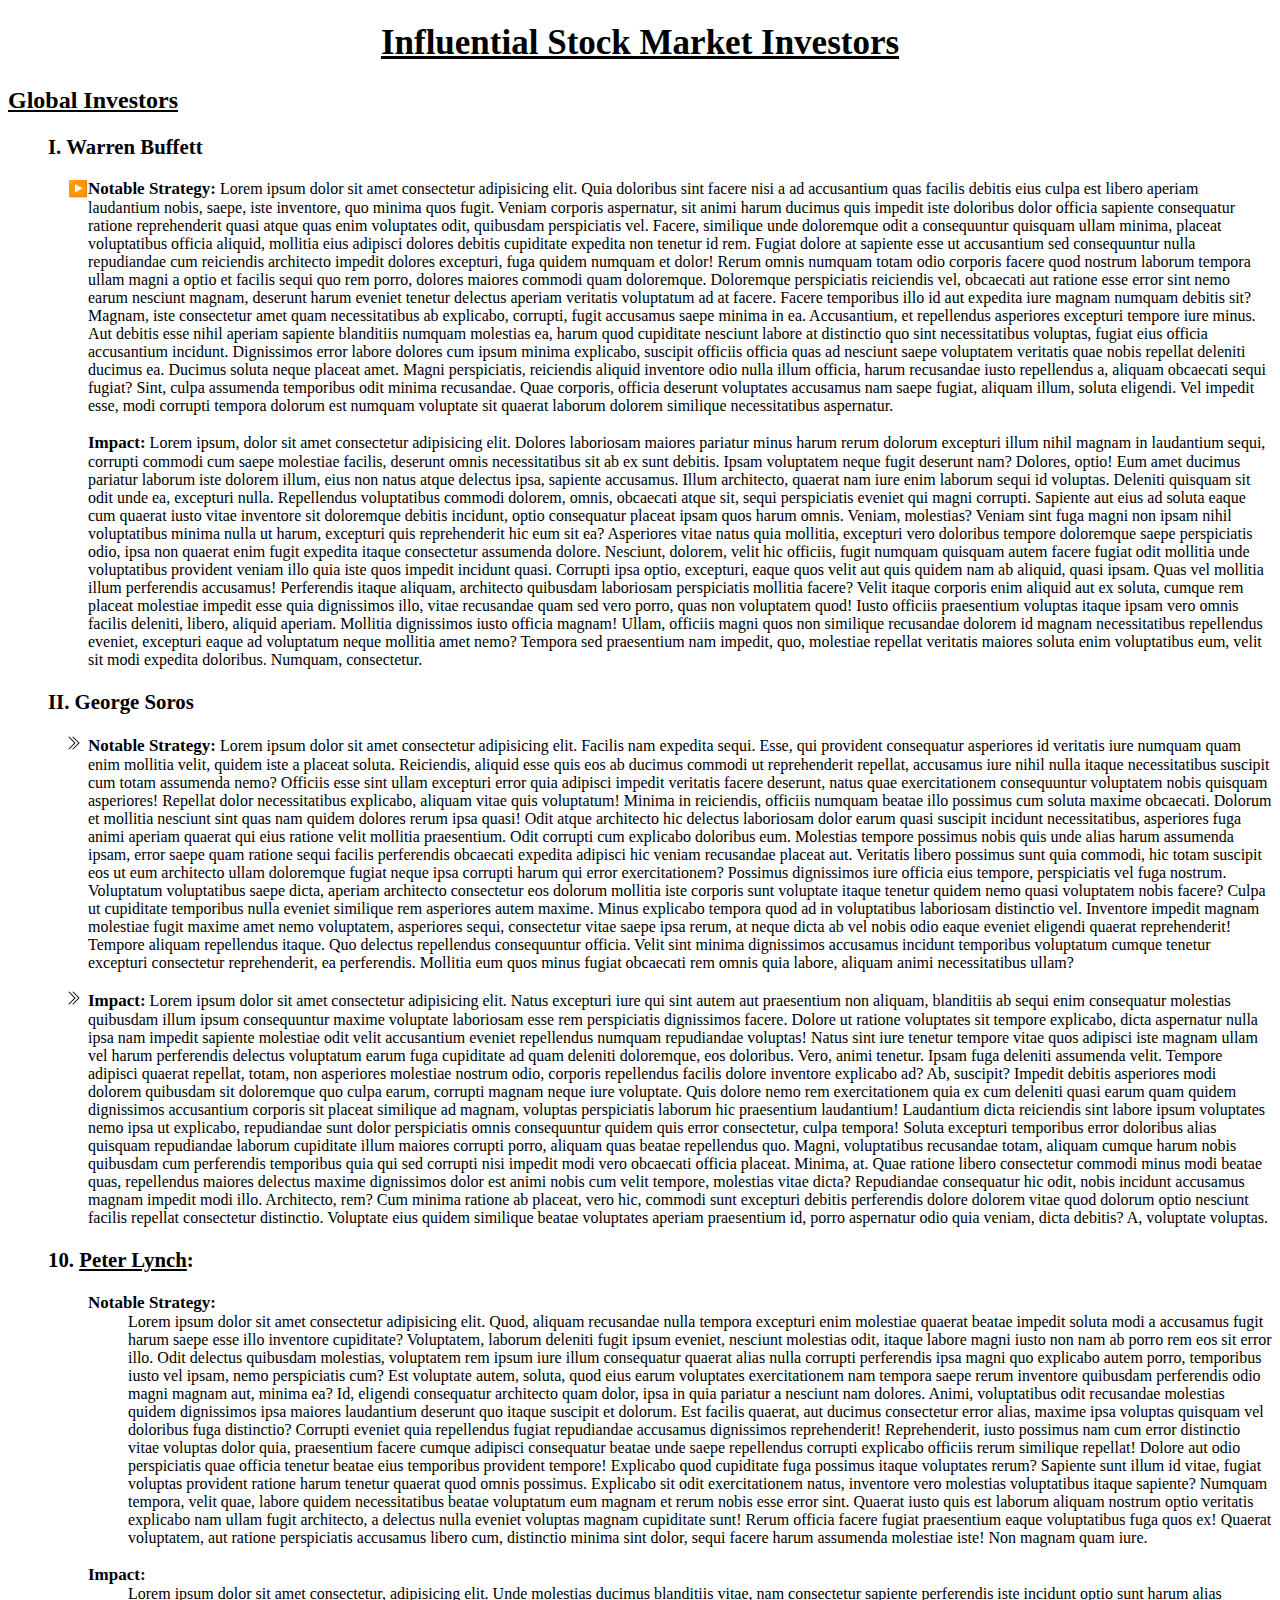
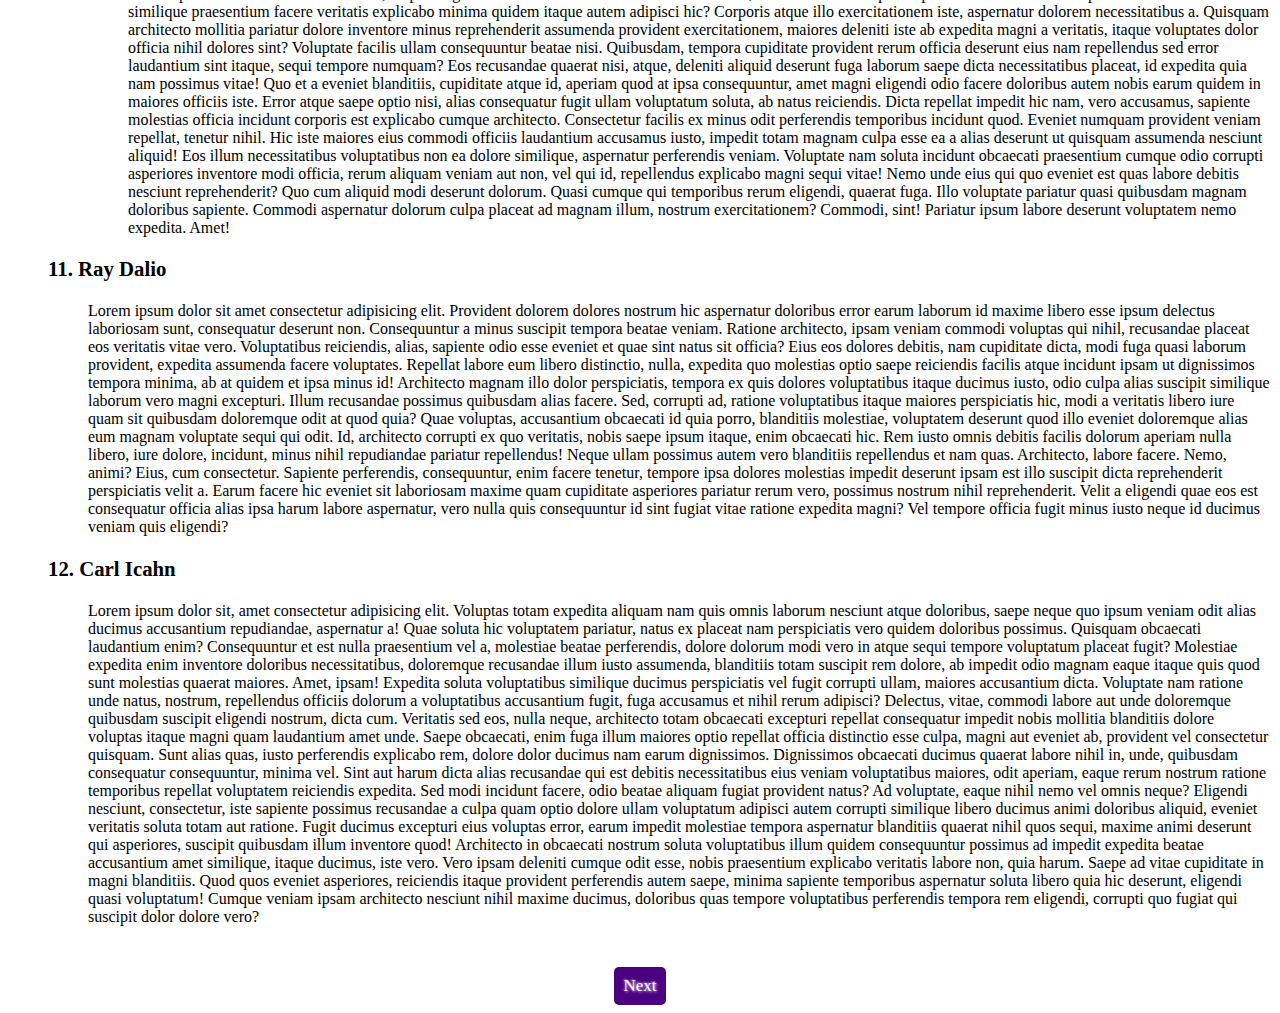
<file: S11 - Lists/index.html>
<!DOCTYPE html>
<html lang="en">
  <head>
    <meta charset="UTF-8" />
    <meta name="viewport" content="width=device-width, initial-scale=1.0" />
    <title>Document</title>
    <link rel="stylesheet" href="style.css" />
  </head>

  <body>
    <nav class="mainHeading">
      <ins><h1>Influential Stock Market Investors</h1></ins>
    </nav>

    <h2><ins>Global Investors</ins></h2>
    <ol type="I" class="warrenOL">
      <li>
        <h3>Warren Buffett</h3>
        <ul>
          <li class="warrenUL1">
            <strong class="listItems">Notable Strategy:</strong> Lorem ipsum
            dolor sit amet consectetur adipisicing elit. Quia doloribus sint
            facere nisi a ad accusantium quas facilis debitis eius culpa est
            libero aperiam laudantium nobis, saepe, iste inventore, quo minima
            quos fugit. Veniam corporis aspernatur, sit animi harum ducimus quis
            impedit iste doloribus dolor officia sapiente consequatur ratione
            reprehenderit quasi atque quas enim voluptates odit, quibusdam
            perspiciatis vel. Facere, similique unde doloremque odit a
            consequuntur quisquam ullam minima, placeat voluptatibus officia
            aliquid, mollitia eius adipisci dolores debitis cupiditate expedita
            non tenetur id rem. Fugiat dolore at sapiente esse ut accusantium
            sed consequuntur nulla repudiandae cum reiciendis architecto impedit
            dolores excepturi, fuga quidem numquam et dolor! Rerum omnis numquam
            totam odio corporis facere quod nostrum laborum tempora ullam magni
            a optio et facilis sequi quo rem porro, dolores maiores commodi quam
            doloremque. Doloremque perspiciatis reiciendis vel, obcaecati aut
            ratione esse error sint nemo earum nesciunt magnam, deserunt harum
            eveniet tenetur delectus aperiam veritatis voluptatum ad at facere.
            Facere temporibus illo id aut expedita iure magnam numquam debitis
            sit? Magnam, iste consectetur amet quam necessitatibus ab explicabo,
            corrupti, fugit accusamus saepe minima in ea. Accusantium, et
            repellendus asperiores excepturi tempore iure minus. Aut debitis
            esse nihil aperiam sapiente blanditiis numquam molestias ea, harum
            quod cupiditate nesciunt labore at distinctio quo sint
            necessitatibus voluptas, fugiat eius officia accusantium incidunt.
            Dignissimos error labore dolores cum ipsum minima explicabo,
            suscipit officiis officia quas ad nesciunt saepe voluptatem
            veritatis quae nobis repellat deleniti ducimus ea. Ducimus soluta
            neque placeat amet. Magni perspiciatis, reiciendis aliquid inventore
            odio nulla illum officia, harum recusandae iusto repellendus a,
            aliquam obcaecati sequi fugiat? Sint, culpa assumenda temporibus
            odit minima recusandae. Quae corporis, officia deserunt voluptates
            accusamus nam saepe fugiat, aliquam illum, soluta eligendi. Vel
            impedit esse, modi corrupti tempora dolorum est numquam voluptate
            sit quaerat laborum dolorem similique necessitatibus aspernatur.
          </li>
          <br />
          <li class="warrenUL2">
            <strong class="listItems">Impact:</strong> Lorem ipsum, dolor sit
            amet consectetur adipisicing elit. Dolores laboriosam maiores
            pariatur minus harum rerum dolorum excepturi illum nihil magnam in
            laudantium sequi, corrupti commodi cum saepe molestiae facilis,
            deserunt omnis necessitatibus sit ab ex sunt debitis. Ipsam
            voluptatem neque fugit deserunt nam? Dolores, optio! Eum amet
            ducimus pariatur laborum iste dolorem illum, eius non natus atque
            delectus ipsa, sapiente accusamus. Illum architecto, quaerat nam
            iure enim laborum sequi id voluptas. Deleniti quisquam sit odit unde
            ea, excepturi nulla. Repellendus voluptatibus commodi dolorem,
            omnis, obcaecati atque sit, sequi perspiciatis eveniet qui magni
            corrupti. Sapiente aut eius ad soluta eaque cum quaerat iusto vitae
            inventore sit doloremque debitis incidunt, optio consequatur placeat
            ipsam quos harum omnis. Veniam, molestias? Veniam sint fuga magni
            non ipsam nihil voluptatibus minima nulla ut harum, excepturi quis
            reprehenderit hic eum sit ea? Asperiores vitae natus quia mollitia,
            excepturi vero doloribus tempore doloremque saepe perspiciatis odio,
            ipsa non quaerat enim fugit expedita itaque consectetur assumenda
            dolore. Nesciunt, dolorem, velit hic officiis, fugit numquam
            quisquam autem facere fugiat odit mollitia unde voluptatibus
            provident veniam illo quia iste quos impedit incidunt quasi.
            Corrupti ipsa optio, excepturi, eaque quos velit aut quis quidem nam
            ab aliquid, quasi ipsam. Quas vel mollitia illum perferendis
            accusamus! Perferendis itaque aliquam, architecto quibusdam
            laboriosam perspiciatis mollitia facere? Velit itaque corporis enim
            aliquid aut ex soluta, cumque rem placeat molestiae impedit esse
            quia dignissimos illo, vitae recusandae quam sed vero porro, quas
            non voluptatem quod! Iusto officiis praesentium voluptas itaque
            ipsam vero omnis facilis deleniti, libero, aliquid aperiam. Mollitia
            dignissimos iusto officia magnam! Ullam, officiis magni quos non
            similique recusandae dolorem id magnam necessitatibus repellendus
            eveniet, excepturi eaque ad voluptatum neque mollitia amet nemo?
            Tempora sed praesentium nam impedit, quo, molestiae repellat
            veritatis maiores soluta enim voluptatibus eum, velit sit modi
            expedita doloribus. Numquam, consectetur.
          </li>
        </ul>
      </li>

      <li>
        <h3>George Soros</h3>
        <ul class="georgeUL">
          <li>
            <strong class="listItems">Notable Strategy:</strong> Lorem ipsum
            dolor sit amet consectetur adipisicing elit. Facilis nam expedita
            sequi. Esse, qui provident consequatur asperiores id veritatis iure
            numquam quam enim mollitia velit, quidem iste a placeat soluta.
            Reiciendis, aliquid esse quis eos ab ducimus commodi ut
            reprehenderit repellat, accusamus iure nihil nulla itaque
            necessitatibus suscipit cum totam assumenda nemo? Officiis esse sint
            ullam excepturi error quia adipisci impedit veritatis facere
            deserunt, natus quae exercitationem consequuntur voluptatem nobis
            quisquam asperiores! Repellat dolor necessitatibus explicabo,
            aliquam vitae quis voluptatum! Minima in reiciendis, officiis
            numquam beatae illo possimus cum soluta maxime obcaecati. Dolorum et
            mollitia nesciunt sint quas nam quidem dolores rerum ipsa quasi!
            Odit atque architecto hic delectus laboriosam dolor earum quasi
            suscipit incidunt necessitatibus, asperiores fuga animi aperiam
            quaerat qui eius ratione velit mollitia praesentium. Odit corrupti
            cum explicabo doloribus eum. Molestias tempore possimus nobis quis
            unde alias harum assumenda ipsam, error saepe quam ratione sequi
            facilis perferendis obcaecati expedita adipisci hic veniam
            recusandae placeat aut. Veritatis libero possimus sunt quia commodi,
            hic totam suscipit eos ut eum architecto ullam doloremque fugiat
            neque ipsa corrupti harum qui error exercitationem? Possimus
            dignissimos iure officia eius tempore, perspiciatis vel fuga
            nostrum. Voluptatum voluptatibus saepe dicta, aperiam architecto
            consectetur eos dolorum mollitia iste corporis sunt voluptate itaque
            tenetur quidem nemo quasi voluptatem nobis facere? Culpa ut
            cupiditate temporibus nulla eveniet similique rem asperiores autem
            maxime. Minus explicabo tempora quod ad in voluptatibus laboriosam
            distinctio vel. Inventore impedit magnam molestiae fugit maxime amet
            nemo voluptatem, asperiores sequi, consectetur vitae saepe ipsa
            rerum, at neque dicta ab vel nobis odio eaque eveniet eligendi
            quaerat reprehenderit! Tempore aliquam repellendus itaque. Quo
            delectus repellendus consequuntur officia. Velit sint minima
            dignissimos accusamus incidunt temporibus voluptatum cumque tenetur
            excepturi consectetur reprehenderit, ea perferendis. Mollitia eum
            quos minus fugiat obcaecati rem omnis quia labore, aliquam animi
            necessitatibus ullam?
          </li>
          <br />
          <li>
            <strong class="listItems">Impact:</strong> Lorem ipsum dolor sit
            amet consectetur adipisicing elit. Natus excepturi iure qui sint
            autem aut praesentium non aliquam, blanditiis ab sequi enim
            consequatur molestias quibusdam illum ipsum consequuntur maxime
            voluptate laboriosam esse rem perspiciatis dignissimos facere.
            Dolore ut ratione voluptates sit tempore explicabo, dicta aspernatur
            nulla ipsa nam impedit sapiente molestiae odit velit accusantium
            eveniet repellendus numquam repudiandae voluptas! Natus sint iure
            tenetur tempore vitae quos adipisci iste magnam ullam vel harum
            perferendis delectus voluptatum earum fuga cupiditate ad quam
            deleniti doloremque, eos doloribus. Vero, animi tenetur. Ipsam fuga
            deleniti assumenda velit. Tempore adipisci quaerat repellat, totam,
            non asperiores molestiae nostrum odio, corporis repellendus facilis
            dolore inventore explicabo ad? Ab, suscipit? Impedit debitis
            asperiores modi dolorem quibusdam sit doloremque quo culpa earum,
            corrupti magnam neque iure voluptate. Quis dolore nemo rem
            exercitationem quia ex cum deleniti quasi earum quam quidem
            dignissimos accusantium corporis sit placeat similique ad magnam,
            voluptas perspiciatis laborum hic praesentium laudantium! Laudantium
            dicta reiciendis sint labore ipsum voluptates nemo ipsa ut
            explicabo, repudiandae sunt dolor perspiciatis omnis consequuntur
            quidem quis error consectetur, culpa tempora! Soluta excepturi
            temporibus error doloribus alias quisquam repudiandae laborum
            cupiditate illum maiores corrupti porro, aliquam quas beatae
            repellendus quo. Magni, voluptatibus recusandae totam, aliquam
            cumque harum nobis quibusdam cum perferendis temporibus quia qui sed
            corrupti nisi impedit modi vero obcaecati officia placeat. Minima,
            at. Quae ratione libero consectetur commodi minus modi beatae quas,
            repellendus maiores delectus maxime dignissimos dolor est animi
            nobis cum velit tempore, molestias vitae dicta? Repudiandae
            consequatur hic odit, nobis incidunt accusamus magnam impedit modi
            illo. Architecto, rem? Cum minima ratione ab placeat, vero hic,
            commodi sunt excepturi debitis perferendis dolore dolorem vitae quod
            dolorum optio nesciunt facilis repellat consectetur distinctio.
            Voluptate eius quidem similique beatae voluptates aperiam
            praesentium id, porro aspernatur odio quia veniam, dicta debitis? A,
            voluptate voluptas.
          </li>
        </ul>
      </li>
    </ol>

    <ol start="10" class="peterOL warrenOL">
      <li>
        <h3><ins>Peter Lynch</ins>:</h3>
        <dl class="peterDL">
          <ul class="peterUL">
            <li>
              <dt>
                <strong>Notable Strategy:</strong>
              </dt>
            </li>
            <dd>
              Lorem ipsum dolor sit amet consectetur adipisicing elit. Quod,
              aliquam recusandae nulla tempora excepturi enim molestiae quaerat
              beatae impedit soluta modi a accusamus fugit harum saepe esse illo
              inventore cupiditate? Voluptatem, laborum deleniti fugit ipsum
              eveniet, nesciunt molestias odit, itaque labore magni iusto non
              nam ab porro rem eos sit error illo. Odit delectus quibusdam
              molestias, voluptatem rem ipsum iure illum consequatur quaerat
              alias nulla corrupti perferendis ipsa magni quo explicabo autem
              porro, temporibus iusto vel ipsam, nemo perspiciatis cum? Est
              voluptate autem, soluta, quod eius earum voluptates exercitationem
              nam tempora saepe rerum inventore quibusdam perferendis odio magni
              magnam aut, minima ea? Id, eligendi consequatur architecto quam
              dolor, ipsa in quia pariatur a nesciunt nam dolores. Animi,
              voluptatibus odit recusandae molestias quidem dignissimos ipsa
              maiores laudantium deserunt quo itaque suscipit et dolorum. Est
              facilis quaerat, aut ducimus consectetur error alias, maxime ipsa
              voluptas quisquam vel doloribus fuga distinctio? Corrupti eveniet
              quia repellendus fugiat repudiandae accusamus dignissimos
              reprehenderit! Reprehenderit, iusto possimus nam cum error
              distinctio vitae voluptas dolor quia, praesentium facere cumque
              adipisci consequatur beatae unde saepe repellendus corrupti
              explicabo officiis rerum similique repellat! Dolore aut odio
              perspiciatis quae officia tenetur beatae eius temporibus provident
              tempore! Explicabo quod cupiditate fuga possimus itaque voluptates
              rerum? Sapiente sunt illum id vitae, fugiat voluptas provident
              ratione harum tenetur quaerat quod omnis possimus. Explicabo sit
              odit exercitationem natus, inventore vero molestias voluptatibus
              itaque sapiente? Numquam tempora, velit quae, labore quidem
              necessitatibus beatae voluptatum eum magnam et rerum nobis esse
              error sint. Quaerat iusto quis est laborum aliquam nostrum optio
              veritatis explicabo nam ullam fugit architecto, a delectus nulla
              eveniet voluptas magnam cupiditate sunt! Rerum officia facere
              fugiat praesentium eaque voluptatibus fuga quos ex! Quaerat
              voluptatem, aut ratione perspiciatis accusamus libero cum,
              distinctio minima sint dolor, sequi facere harum assumenda
              molestiae iste! Non magnam quam iure.
            </dd>
            <br />
            <li>
              <dt><strong>Impact:</strong></dt>
            </li>
            <dd>
              Lorem ipsum dolor sit amet consectetur, adipisicing elit. Unde
              molestias ducimus blanditiis vitae, nam consectetur sapiente
              perferendis iste incidunt optio sunt harum alias similique
              praesentium facere veritatis explicabo minima quidem itaque autem
              adipisci hic? Corporis atque illo exercitationem iste, aspernatur
              dolorem necessitatibus a. Quisquam architecto mollitia pariatur
              dolore inventore minus reprehenderit assumenda provident
              exercitationem, maiores deleniti iste ab expedita magni a
              veritatis, itaque voluptates dolor officia nihil dolores sint?
              Voluptate facilis ullam consequuntur beatae nisi. Quibusdam,
              tempora cupiditate provident rerum officia deserunt eius nam
              repellendus sed error laudantium sint itaque, sequi tempore
              numquam? Eos recusandae quaerat nisi, atque, deleniti aliquid
              deserunt fuga laborum saepe dicta necessitatibus placeat, id
              expedita quia nam possimus vitae! Quo et a eveniet blanditiis,
              cupiditate atque id, aperiam quod at ipsa consequuntur, amet magni
              eligendi odio facere doloribus autem nobis earum quidem in maiores
              officiis iste. Error atque saepe optio nisi, alias consequatur
              fugit ullam voluptatum soluta, ab natus reiciendis. Dicta repellat
              impedit hic nam, vero accusamus, sapiente molestias officia
              incidunt corporis est explicabo cumque architecto. Consectetur
              facilis ex minus odit perferendis temporibus incidunt quod.
              Eveniet numquam provident veniam repellat, tenetur nihil. Hic iste
              maiores eius commodi officiis laudantium accusamus iusto, impedit
              totam magnam culpa esse ea a alias deserunt ut quisquam assumenda
              nesciunt aliquid! Eos illum necessitatibus voluptatibus non ea
              dolore similique, aspernatur perferendis veniam. Voluptate nam
              soluta incidunt obcaecati praesentium cumque odio corrupti
              asperiores inventore modi officia, rerum aliquam veniam aut non,
              vel qui id, repellendus explicabo magni sequi vitae! Nemo unde
              eius qui quo eveniet est quas labore debitis nesciunt
              reprehenderit? Quo cum aliquid modi deserunt dolorum. Quasi cumque
              qui temporibus rerum eligendi, quaerat fuga. Illo voluptate
              pariatur quasi quibusdam magnam doloribus sapiente. Commodi
              aspernatur dolorum culpa placeat ad magnam illum, nostrum
              exercitationem? Commodi, sint! Pariatur ipsum labore deserunt
              voluptatem nemo expedita. Amet!
            </dd>
          </ul>
        </dl>
      </li>

      <li>
        <dl>
          <dt>
            <h3>Ray Dalio</h3>
          </dt>
          <dd>
            Lorem ipsum dolor sit amet consectetur adipisicing elit. Provident
            dolorem dolores nostrum hic aspernatur doloribus error earum laborum
            id maxime libero esse ipsum delectus laboriosam sunt, consequatur
            deserunt non. Consequuntur a minus suscipit tempora beatae veniam.
            Ratione architecto, ipsam veniam commodi voluptas qui nihil,
            recusandae placeat eos veritatis vitae vero. Voluptatibus
            reiciendis, alias, sapiente odio esse eveniet et quae sint natus sit
            officia? Eius eos dolores debitis, nam cupiditate dicta, modi fuga
            quasi laborum provident, expedita assumenda facere voluptates.
            Repellat labore eum libero distinctio, nulla, expedita quo molestias
            optio saepe reiciendis facilis atque incidunt ipsam ut dignissimos
            tempora minima, ab at quidem et ipsa minus id! Architecto magnam
            illo dolor perspiciatis, tempora ex quis dolores voluptatibus itaque
            ducimus iusto, odio culpa alias suscipit similique laborum vero
            magni excepturi. Illum recusandae possimus quibusdam alias facere.
            Sed, corrupti ad, ratione voluptatibus itaque maiores perspiciatis
            hic, modi a veritatis libero iure quam sit quibusdam doloremque odit
            at quod quia? Quae voluptas, accusantium obcaecati id quia porro,
            blanditiis molestiae, voluptatem deserunt quod illo eveniet
            doloremque alias eum magnam voluptate sequi qui odit. Id, architecto
            corrupti ex quo veritatis, nobis saepe ipsum itaque, enim obcaecati
            hic. Rem iusto omnis debitis facilis dolorum aperiam nulla libero,
            iure dolore, incidunt, minus nihil repudiandae pariatur repellendus!
            Neque ullam possimus autem vero blanditiis repellendus et nam quas.
            Architecto, labore facere. Nemo, animi? Eius, cum consectetur.
            Sapiente perferendis, consequuntur, enim facere tenetur, tempore
            ipsa dolores molestias impedit deserunt ipsam est illo suscipit
            dicta reprehenderit perspiciatis velit a. Earum facere hic eveniet
            sit laboriosam maxime quam cupiditate asperiores pariatur rerum
            vero, possimus nostrum nihil reprehenderit. Velit a eligendi quae
            eos est consequatur officia alias ipsa harum labore aspernatur, vero
            nulla quis consequuntur id sint fugiat vitae ratione expedita magni?
            Vel tempore officia fugit minus iusto neque id ducimus veniam quis
            eligendi?
          </dd>
        </dl>
      </li>

      <li>
        <dl>
          <dt>
            <h3>Carl Icahn</h3>
          </dt>
          <dd>
            Lorem ipsum dolor sit, amet consectetur adipisicing elit. Voluptas
            totam expedita aliquam nam quis omnis laborum nesciunt atque
            doloribus, saepe neque quo ipsum veniam odit alias ducimus
            accusantium repudiandae, aspernatur a! Quae soluta hic voluptatem
            pariatur, natus ex placeat nam perspiciatis vero quidem doloribus
            possimus. Quisquam obcaecati laudantium enim? Consequuntur et est
            nulla praesentium vel a, molestiae beatae perferendis, dolore
            dolorum modi vero in atque sequi tempore voluptatum placeat fugit?
            Molestiae expedita enim inventore doloribus necessitatibus,
            doloremque recusandae illum iusto assumenda, blanditiis totam
            suscipit rem dolore, ab impedit odio magnam eaque itaque quis quod
            sunt molestias quaerat maiores. Amet, ipsam! Expedita soluta
            voluptatibus similique ducimus perspiciatis vel fugit corrupti
            ullam, maiores accusantium dicta. Voluptate nam ratione unde natus,
            nostrum, repellendus officiis dolorum a voluptatibus accusantium
            fugit, fuga accusamus et nihil rerum adipisci? Delectus, vitae,
            commodi labore aut unde doloremque quibusdam suscipit eligendi
            nostrum, dicta cum. Veritatis sed eos, nulla neque, architecto totam
            obcaecati excepturi repellat consequatur impedit nobis mollitia
            blanditiis dolore voluptas itaque magni quam laudantium amet unde.
            Saepe obcaecati, enim fuga illum maiores optio repellat officia
            distinctio esse culpa, magni aut eveniet ab, provident vel
            consectetur quisquam. Sunt alias quas, iusto perferendis explicabo
            rem, dolore dolor ducimus nam earum dignissimos. Dignissimos
            obcaecati ducimus quaerat labore nihil in, unde, quibusdam
            consequatur consequuntur, minima vel. Sint aut harum dicta alias
            recusandae qui est debitis necessitatibus eius veniam voluptatibus
            maiores, odit aperiam, eaque rerum nostrum ratione temporibus
            repellat voluptatem reiciendis expedita. Sed modi incidunt facere,
            odio beatae aliquam fugiat provident natus? Ad voluptate, eaque
            nihil nemo vel omnis neque? Eligendi nesciunt, consectetur, iste
            sapiente possimus recusandae a culpa quam optio dolore ullam
            voluptatum adipisci autem corrupti similique libero ducimus animi
            doloribus aliquid, eveniet veritatis soluta totam aut ratione. Fugit
            ducimus excepturi eius voluptas error, earum impedit molestiae
            tempora aspernatur blanditiis quaerat nihil quos sequi, maxime animi
            deserunt qui asperiores, suscipit quibusdam illum inventore quod!
            Architecto in obcaecati nostrum soluta voluptatibus illum quidem
            consequuntur possimus ad impedit expedita beatae accusantium amet
            similique, itaque ducimus, iste vero. Vero ipsam deleniti cumque
            odit esse, nobis praesentium explicabo veritatis labore non, quia
            harum. Saepe ad vitae cupiditate in magni blanditiis. Quod quos
            eveniet asperiores, reiciendis itaque provident perferendis autem
            saepe, minima sapiente temporibus aspernatur soluta libero quia hic
            deserunt, eligendi quasi voluptatum! Cumque veniam ipsam architecto
            nesciunt nihil maxime ducimus, doloribus quas tempore voluptatibus
            perferendis tempora rem eligendi, corrupti quo fugiat qui suscipit
            dolor dolore vero?
          </dd>
        </dl>
      </li>
    </ol>

    <nav class="button1">
      <a class="button2" href="./indianInvestors.html">Next</a>
    </nav>
  </body>
</html>
</file>
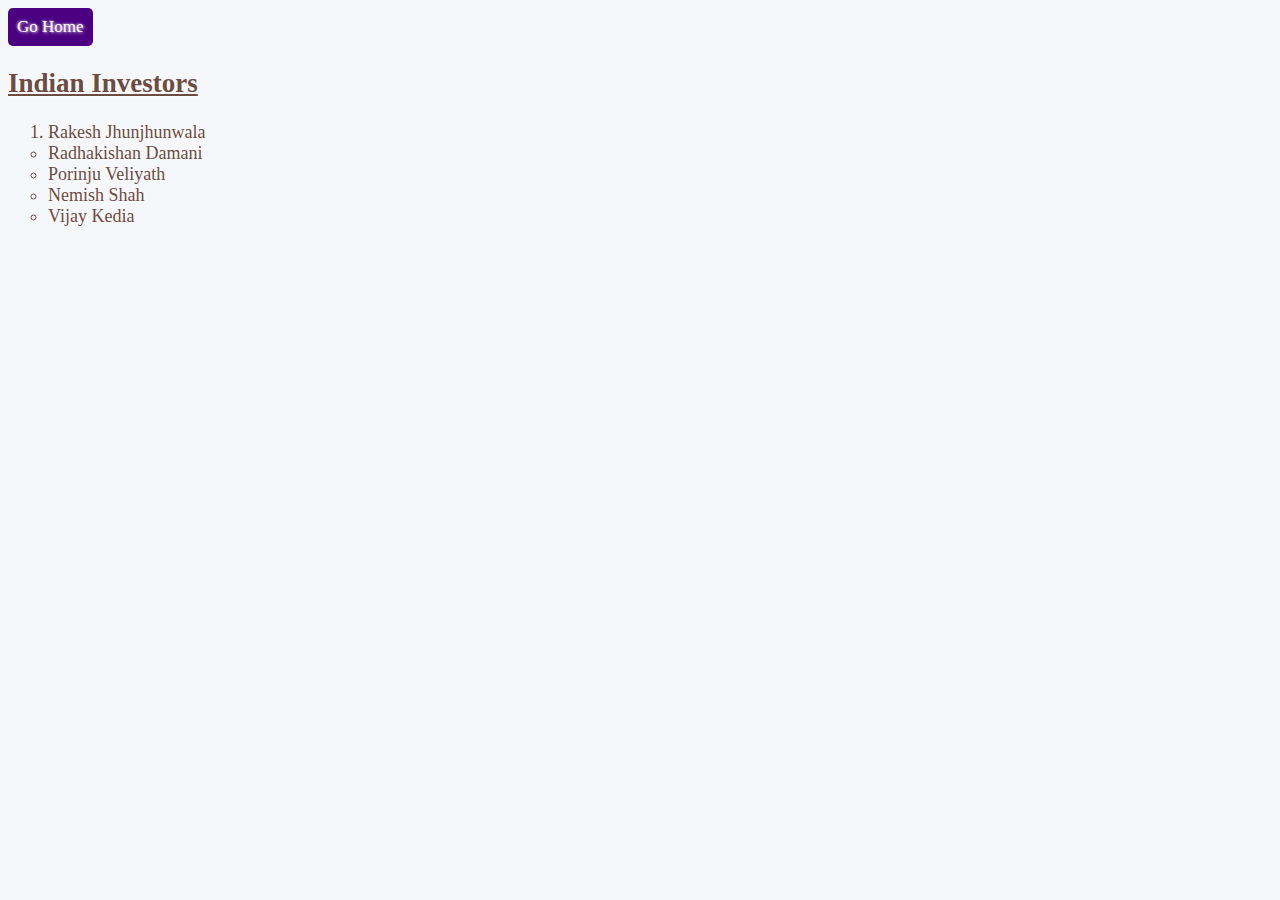
<file: S11 - Lists/indianInvestors.html>
<!DOCTYPE html>
<html lang="en">
  <head>
    <meta charset="UTF-8" />
    <meta name="viewport" content="width=device-width, initial-scale=1.0" />
    <title>Document</title>

    <link rel="stylesheet" href="style.css" />

    <style>
      .indianBody {
        background-color: floralwhite;
      }

      .indianUL {
        list-style-type: circle;
      }
    </style>
  </head>

  <body class="indianBody" style="background-color: #f5f7fa">
    <a class="button2" href="./index.html">Go Home</a>

    <h2><ins>Indian Investors</ins></h2>
    <ul class="indianUL">
      <li style="list-style-type: decimal">Rakesh Jhunjhunwala</li>
      <li>Radhakishan Damani</li>
      <li>Porinju Veliyath</li>
      <li>Nemish Shah</li>
      <li>Vijay Kedia</li>
    </ul>
  </body>
</html>
</file>
<file: S11 - Lists/style.css>
.mainHeading {
  text-align: center;
}

.mainHeading h1 {
  font-size: 35px;
}

.warrenUL1::marker {
  content: "▶️";
}

.warrenUL2 {
  list-style-type: none;
}

.listItems {
  font-size: 17px;
}

.georgeUL {
  list-style-image: url("./image/chevron-double-right.svg");
}

.peterDL dt {
  font-size: 17px;
}

.peterUL li {
  list-style-type: none;
}

* {
  text-shadow: 1px 1px 3px rgba(255, 255, 255, 0.8),
    -1px -1px 2px rgba(255, 255, 255, 0.4);
}

.button2 {
  background-color: rgb(75, 0, 130);
  color: white;
  text-decoration: none;
  border-radius: 5px;
  font-size: 17px;
  transition: background-color 0.3s ease;
  padding: 9px;
  display: inline-block;
}

.button1 {
  text-align: center;
}

.button1 a {
  margin-top: 25px;
}

.indianUL {
  list-style-type: disc;
}

.indianBody {
  background-color: black;
}

* .indianBody {
  color: #6d4c41;
  font-size: 18px;
}

.warrenOL {
  list-style-type: none;
  counter-reset: section;
}

.warrenOL h3 {
  counter-increment: section;
  font-weight: bold;
  font-size: 1.3rem; /* Set the desired font size for h3 headings */
  /* margin: 0; Optional: Removes extra spacing if needed */
}

.warrenOL h3::before {
  content: counter(section, upper-roman) ". ";
  font-weight: bold;
  font-size: 1.3rem; /* Matches the font size of h3 for a consistent look */
}

.peterOL {
  counter-reset: section 9; /* Starts numbering from 10 */
}

.peterOL h3::before {
  content: counter(section) ". ";
}
</file>
